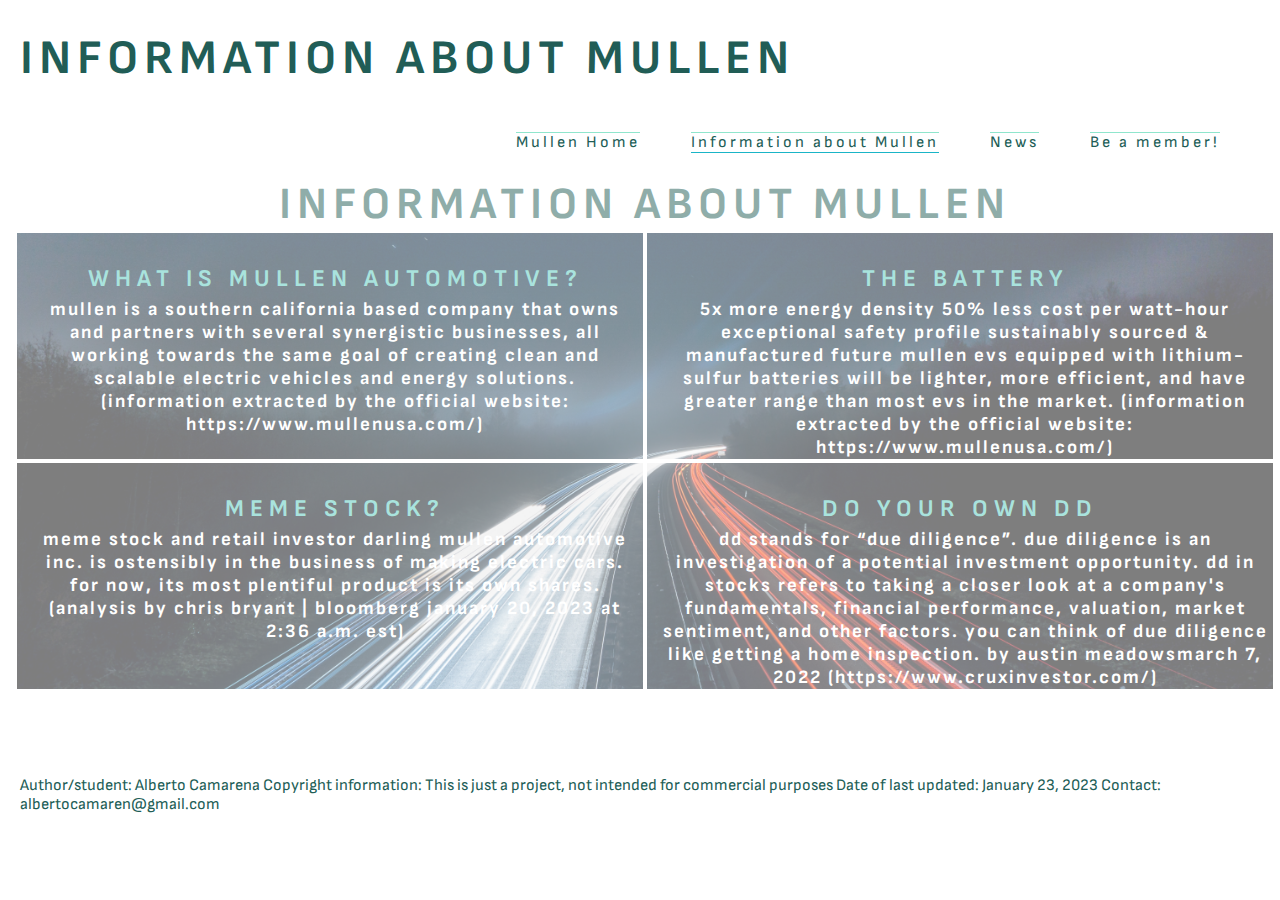
<file: information.html>
<!DOCTYPE html>
<html lang="en">
<head>
    <meta charset="UTF-8">
    <meta http-equiv="X-UA-Compatible" content="IE=edge">
    <meta name="viewport" content="width=device-width, initial-scale=1.0">
    <link rel="stylesheet" href="assets/css/style.css">
    <title>Information about Mullen</title>
</head>
<body>
    <header>

        <a href="index.html">
            <h1 id="logo">Information about Mullen</h1>
        </a>
        <nav >
            <ul id="categories">
                <li>
                    <a href="index.html">Mullen Home</a>
                </li> 
                <li>
                    <a href="information.html" class="active">Information about Mullen</a>
                </li>
                <li>
                    <a href="news.html">News</a>
                </li>
                <li>
                    <a href="member.html">Be a member!</a>
                </li>        
            </ul>
        </nav>

    </header>
    <section id="milestones">
        <h2 id="information">Information about Mullen</h2>
        <div>
             <h2>What is Mullen Automotive?</h2>
             <h3>Mullen is a Southern California based company that owns and partners with several synergistic businesses, all working towards the same goal of creating clean and scalable electric vehicles and energy solutions. (information extracted by the official website: https://www.mullenusa.com/)</h3>
        </div>
        <div>
             <h2>The Battery</h2>
             <h3>5x More Energy Density
                50% Less Cost per Watt-Hour
                Exceptional Safety Profile
                Sustainably Sourced & Manufactured
                Future Mullen EVs equipped with Lithium-Sulfur batteries will be lighter, more efficient, and have greater range than most EVs in the market. (information extracted by the official website: https://www.mullenusa.com/)</h3>
         </div>
         <div>
             <h2>Meme stock?</i></h2>
             <h3>Meme stock and retail investor darling Mullen Automotive Inc. is ostensibly in the business of making electric cars. For now, its most plentiful product is its own shares. (Analysis by Chris Bryant | Bloomberg
                January 20, 2023 at 2:36 a.m. EST)</h3>
         </div>
         <div>
            <h2>Do your own DD<i class="fa-solid fa-city"></i></h2>
             <h3>DD stands for “due diligence”. Due diligence is an investigation of a potential investment opportunity. DD in stocks refers to taking a closer look at a company's fundamentals, financial performance, valuation, market sentiment, and other factors. You can think of due diligence like getting a home inspection. By Austin MeadowsMarch 7, 2022 (https://www.cruxinvestor.com/)</h3>
         </div>   
     </section>
     
     <footer>
        <hr>
        <p>Author/student: Alberto Camarena   Copyright information: This is just a project, not intended for commercial purposes      Date of last updated: January 23, 2023        Contact: albertocamaren@gmail.com</p>
     </footer>
</body>
</html>
</file>
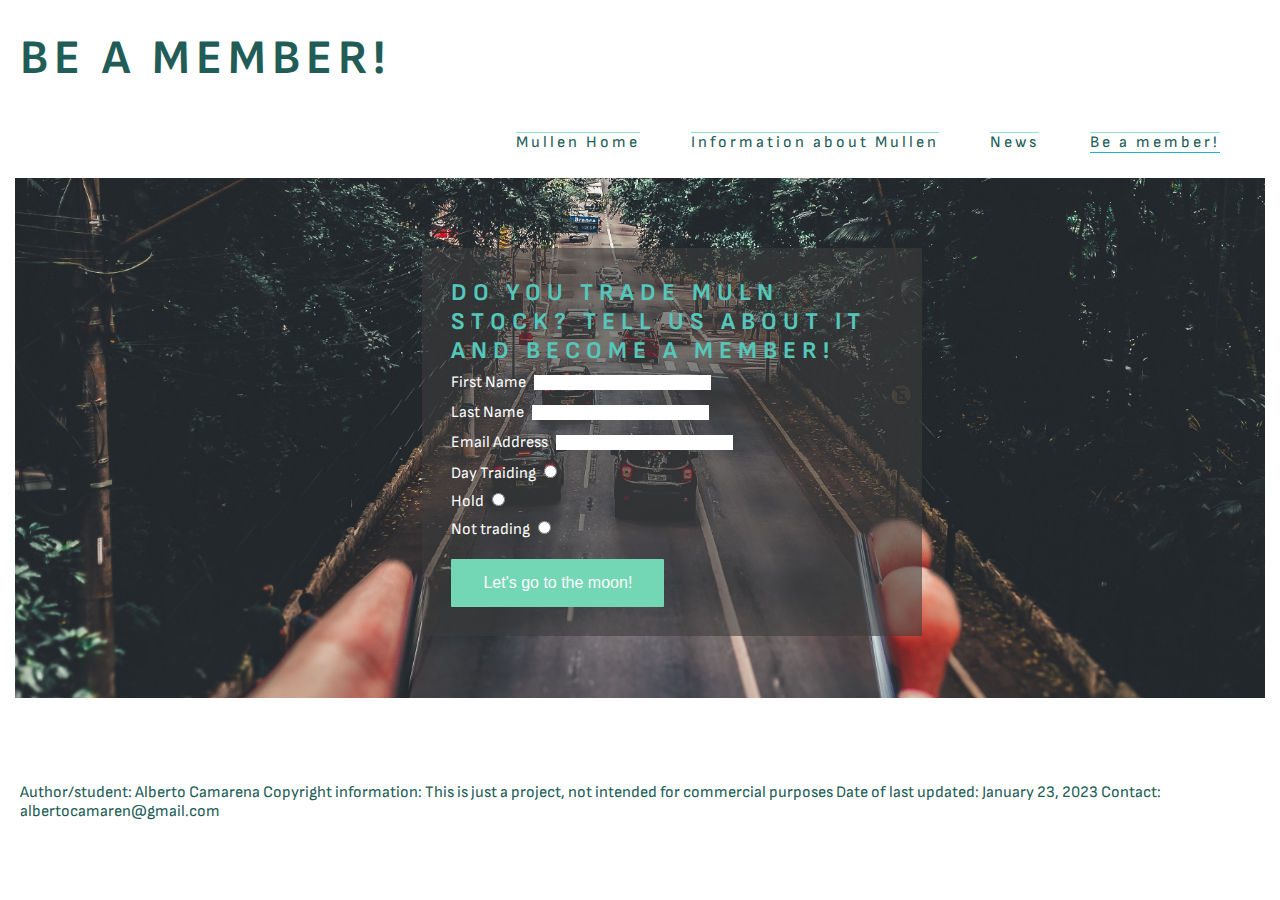
<file: member.html>
<!DOCTYPE html>
<html lang="en">
<head>
    <meta charset="UTF-8">
    <meta http-equiv="X-UA-Compatible" content="IE=edge">
    <meta name="viewport" content="width=device-width, initial-scale=1.0">
    <link rel="stylesheet" href="assets/css/style.css">
    <title>Be a member!</title>
</head>
<body>
    <header>

        <a href="index.html">
            <h1 id="logo">Be a member!</h1>
        </a>
        <nav >
            <ul id="categories">
                <li>
                    <a href="index.html">Mullen Home</a>
                </li>  
                <li>
                    <a href="information.html">Information about Mullen</a>
                </li>
                <li>
                    <a href="news.html">News</a>
                </li>
                <li>
                    <a href="member.html"class="active">Be a member!</a>
                </li>     
            </ul>
        </nav>
    </header>
    <section class="form-section">
        <form action="https://formdump.codeinstitute.net/" method="POST" class="signup-form">
            <h2 id="memberH">
                Do you trade Muln stock? tell us about it and become a member!
            </h2>
            <div> 
                <label for="fname" class="label-color">First Name</label>
                <input type="text" for="fname" id="fname" name="first_name" required>
            </div>

            <div>
                <label for="lname" class="label-color">Last Name</label>
                <input type="text" for="lname" id="lname" name="last_name" required> 
            </div>

            <div>
                <label for="email" class="label-color">Email Address</label>
                <input type="email" id="email" name="email_address" required>
            </div>
            
            <div>
                <label for="Day Traiding" class="label-color">Day Traiding</label>
                <input value="Day Traiding" type="radio" for="Day Traiding" id="Day Traiding" name="running_preference" required>
            </div>

            <div>
                <label for="Hold" class="label-color">Hold</label>
                <input for="Hold" id="Hold" type="radio" name="running_preference" value="Hold">
            </div>

            <div>
                <label for="Not trading" class="label-color">Not trading</label>
                <input for="Not trading" id="Not trading" type="radio" name="running_preference" value="Not trading">
            </div>

            <input class="moon-button" type="submit" value="Let's go to the moon!">

        </form>
    </section>
    <footer>
        <hr>
        <p>Author/student: Alberto Camarena   Copyright information: This is just a project, not intended for commercial purposes      Date of last updated: January 23, 2023        Contact: albertocamaren@gmail.com</p>
    </footer>
</body>
</html>
</file>
<file: assets/css/style.css>
@import url('https://fonts.googleapis.com/css2?family=Sofia+Sans&display=swap');

* {
    margin: 5px;
    padding: 0;
    border: none;
    box-sizing: border-box;
}

body {
    font-family: Sofia Sans, sans-serif;
    font-weight: 400;
    color: #215d56;
}

/* heading and logo*/
header a {
    text-decoration: none;
}

#logo {
    float: center;
    font-size: 300%;
    margin-right: 40px;
    line-height: 50px;
}

h1 {
    font-family: Sofia Sans, sans-serif;
    text-transform: uppercase;
    letter-spacing: 6px;
    color: #215d56;

}

h2 {
    font-family: Sofia Sans, sans-serif;
    text-transform: uppercase;
    letter-spacing: 6px;
    color: #55c8bc;
}

h3 {
    font-family: Sofia Sans, sans-serif;
    text-transform: lowercase;
    letter-spacing: 2px;
    color: #ffffff;
}

h5 {
    font-family: Sofia Sans, sans-serif;
    text-transform: uppercase;
    letter-spacing: 6px;
    color: #64c8bc;
}

#categories {
        font-size: 100%;
        letter-spacing: 3px;
        text-align: right;
    }

#categories, #logo {
        line-height: 50px;
    } 

#categories li {
        display: inline-block;
        list-style-type: disc;
        margin-right: 30px;
    }

#categories a {
        text-decoration: overline rgb(144, 230, 205) 1px;
        color: inherit;
    }

#categories a:hover {
        border-bottom: 2px solid gainsboro;
    }

.active {
        border-bottom: 1px solid #1ab5c7;
    }

/* lights image */

#mullen-outer {
    height: 500px;
    width: 100%;
    overflow: hidden;
    position: relative; 
}

#mullen-text, #mullen-text h2 {
    color: #fff;
}

#lights-image {
    height: 500px;
    width: 70%;
    background: url(../images/pexels-deva-darshan-1173777.jpg) no-repeat center center;
    overflow: hidden;

    /* animates zoom effect on leading page */

    animation-name: lights-zoom;
    animation-duration: 4s;
    animation-fill-mode: both;
    animation-delay: 1s;
}

/* transforms the lights image*/

@keyframes lights-zoom {
    from {
        transform: scale(0.4);
    }
    to {
        transform: scale(1.1);
    }
}

#mullen-text {
    font-size: 130%;
    font-family: Sofia Sans, sans-serif;
    text-transform: uppercase;
    letter-spacing: 1px;

    width: 500px;
    height: 0px;
    
    padding-top: 250px;
    padding-left: 450px;

    bottom: 5px;
    right: 160px;

    position: absolute; top: 40px; left: 480px;
}

#intro-investors {
    font-size: 150%;
    font-family: Sofia Sans, sans-serif;
    text-transform: uppercase;
    letter-spacing: 1px;

    width: 600px;
    height: 100px;
    
    padding-top: 0px;
    padding-left: 450px;

    bottom: 5px;
    right: 160px;

    position: absolute; top: 2px; left: 200px;
}

 div h3 <{
    font-family: Sofia Sans, sans-serif;
    text-transform: lowercase;
    letter-spacing: 2px;
    color: #215d56;
}

/* Milestone section*/

#milestones {
    background-repeat: no-repeat;
    background-size: cover;
    background-position: center;
    width: 100%;
    overflow:hidden;
}

#milestones div {
    color:#215d56;
    width: 50%;
    height: 230px;
    float: left;
    padding: 26px 0 0 10px;
    text-align: center;
    border: 2px solid white;
    box-sizing: border-box;
    margin: 0%
}

#information {
    text-align: center;
    margin: 0px 0;
    font-size: 280%;
    color: #215d56;
    background-color: #fff;
    background-image: none;
}

#milestones {
background-image: url(../images/pexels-pixabay-315938.jpg);
background-repeat: no-repeat;
background-size: cover;
background-position: center;
width: 100%;
overflow:hidden;
opacity: 0.5
}

#milestones:hover {
    opacity: 1.0
}


/* News */

#welcome-news{
    height: 600px;
}

#left-about {
    padding-top: 30px;
    width: 33%;
    float: left;
}

#welcome {
    text-align: center;
    margin: 20px 0;
    font-size: 280%;
}

.left-about-heading {
    width: 60%;
    float: right;
    line-height: 20px;
    clear: both;
    margin-bottom: 50px;
}

/* News */

#news-mullen{
    text-align: center;
    margin: 20px 0;
    font-size: 280%;
}

#news {
    height: 400px;
}

.social-news {
    text-align: center;
    padding-top: 100px;
}

.social-news > li {
    display: inline-block;
    width: 23%;
    opacity: 0.5;
    transition: opacity 500ms ease;
}

.social-news i {
    font-size: 1500%;
    margin: 0%;
    padding: 0%;
    color: #55c8bc;
}

#newsh {
    text-align: center;
}

.social-news > li:hover {
    color: #55c8bc;
    border-color: #1c5437;
    opacity: 1.0
}


/* form  "be a member!" style */

.form-section {
    clear: left;
    background: url("../images/pexels-matheus-bertelli-799443.jpg");
    background-size: cover;
    background-position: center;
    height: 520px;
}

#memberH {
    padding-top: 1px;
    padding-right: 1px;
}

.label-color {
    background: transparent;
    color: #fafafa;
    width: 100%;
    height: 25px;
    margin: 5px 0 20px 0;
    border-radius: 2px;
    text-align: left;
}

.signup-form {
    margin: 70px 10% 0% 0%;
    color: #fff;
    background-color: rgba(60, 60, 60, 0.6);
    max-width: 500px;
    position: absolute;
    left: 33%;
    padding: 24px;
}

.label-color:hover {
    border-color: #119089;
}

.moon-button {
    margin-top: 20px;
    padding: 15px 32px 15px 32px;
    text-align: center;
    font-size: 100%;
    background-color: #73d7b6;
    color: #fafafa;
    display: block;
    border-radius: 1px;
}

.moon-button:hover {
    background-color: #73d7b6;
    color: #1c5437;
}

footer {
    padding-top: 70px;
}

#footer-main {
    padding-top: 0px;
}

/* Media criteria */

/* For larger to medium screens size from 1200px wide and down */

@media screen and (max-width: 1200px) {
    #mullen-text {
        width: 65%;
        height: 1200px;
        margin: 0 auto;
        width: 100%;
}

}

/* For medium screen sizes from 950px wide and down */

@media screen and (max-width: 950px) {

#categories {
    clear: both;
    float: left;
    margin-left: 30px;
    margin-bottom: 20px;
    line-height: 25px;
}

#logo {
    width: 90%;
}

.social-news {
    column-count: 1;
}

#social-news {
    width: 50%;
    clear: both;
    height: 150px;
    padding: 0;
}
}
</file>
